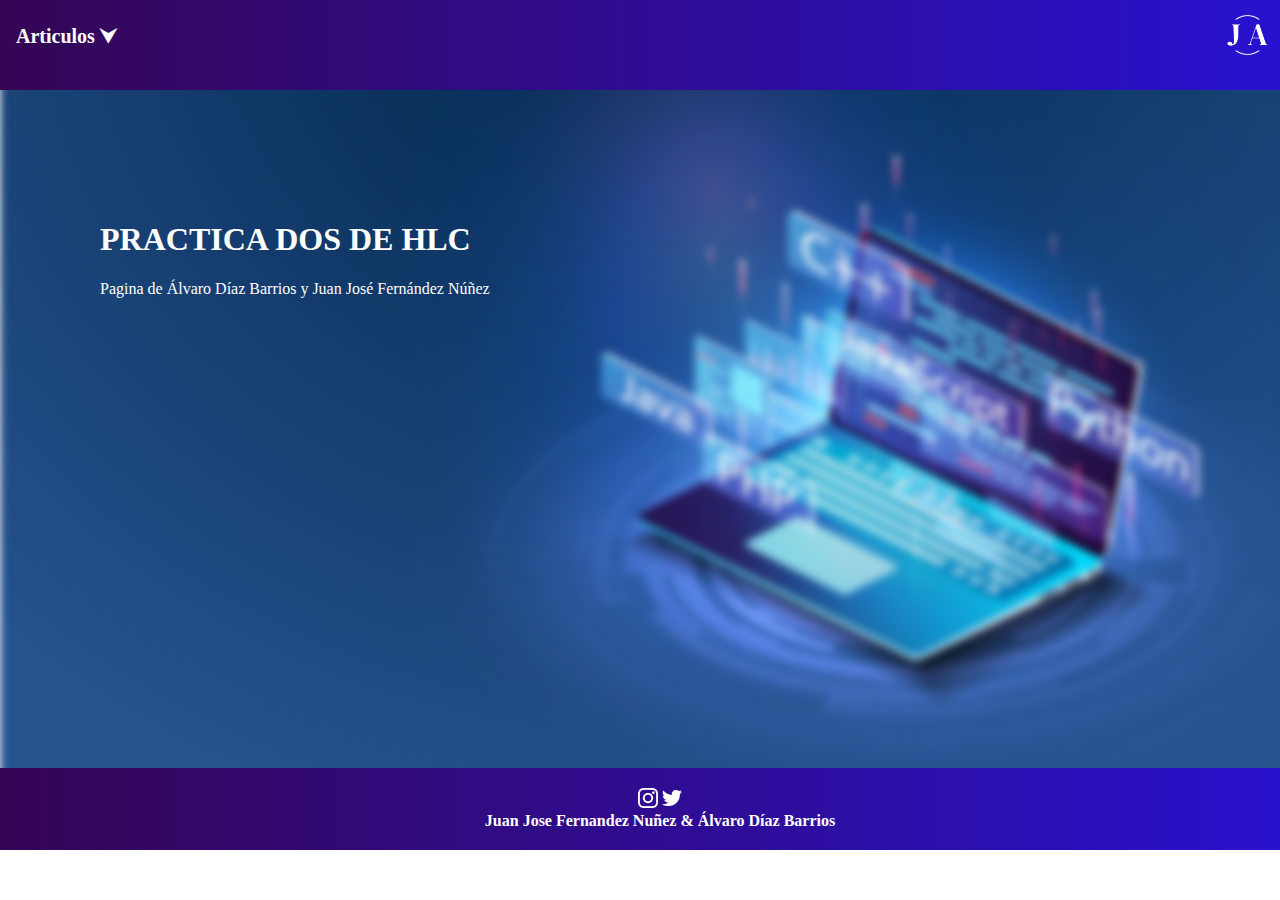
<file: Pagina_AlvaroDiaz_JuanJoseFernandez/index.html>
<!DOCTYPE html>

<html lang="es">

<head>
  <title>PMDM practica 2</title>
  <meta name="description" content="Práctica 2 de la asignatura de PMDM del segundo trimestre">
  <meta name="author" content="Juan José Fernandez Nuñez & Álvaro Díaz Barrios">
  <meta name="viewport" content="width=device-width, initial-scale=1">
  

  <link rel="stylesheet" href="estilos/estilo.css">
  
</head>

<body>
  <header>

    <div class="headerBG">
      <div class="headerMenu">

        <div class="menu">
          <a class="menubtn">Articulos &#11167;</a>
          <div class="menu-content">
            <a href="Frameworks/frameworks.html">Frameworks</a>
            <a href="Juego/juego.html">Juego</a>
            <a href="Javascript/javaScript.html">JavaScript</a>
            <a href="Bootstrap/Bootstrap.html">Bootstrap</a>
            <a href="Jquery/jquery.html">JQuery</a>
            <a href="../formulario/formulario.html">Formulario</a>

          </div>
        </div>

      </div>

      <div class="headerLogo">
        <a href="index.html"><img src="resources/logo.png" alt=""></a>
      </div>

    </div>
  </header>

  <div class="contenido">
    
    
    <div class="texto">
      <h1>PRACTICA DOS DE HLC</h1>
      <section> Pagina de Álvaro Díaz Barrios y Juan José Fernández Núñez</section>
    </div>
   
  </div>
  <div>
  <img class="fondo" src="resources/Fondo.jpg">
</div>
  <footer>
    <div class="footer">
      <div class="redesSociales">
        <a href="https://www.instagram.com/" target="_blank"> <img src="resources/insta.png" /></a>
        <a href="https://twitter.com/" target="_blank"> <img src="resources/twitter.png" /> </a>

      </div>
      <div class="autores">
        <span>Juan Jose Fernandez Nuñez & Álvaro Díaz Barrios</span>
      </div>
    </div>
  </footer>
  
</body>

</html>
</file>
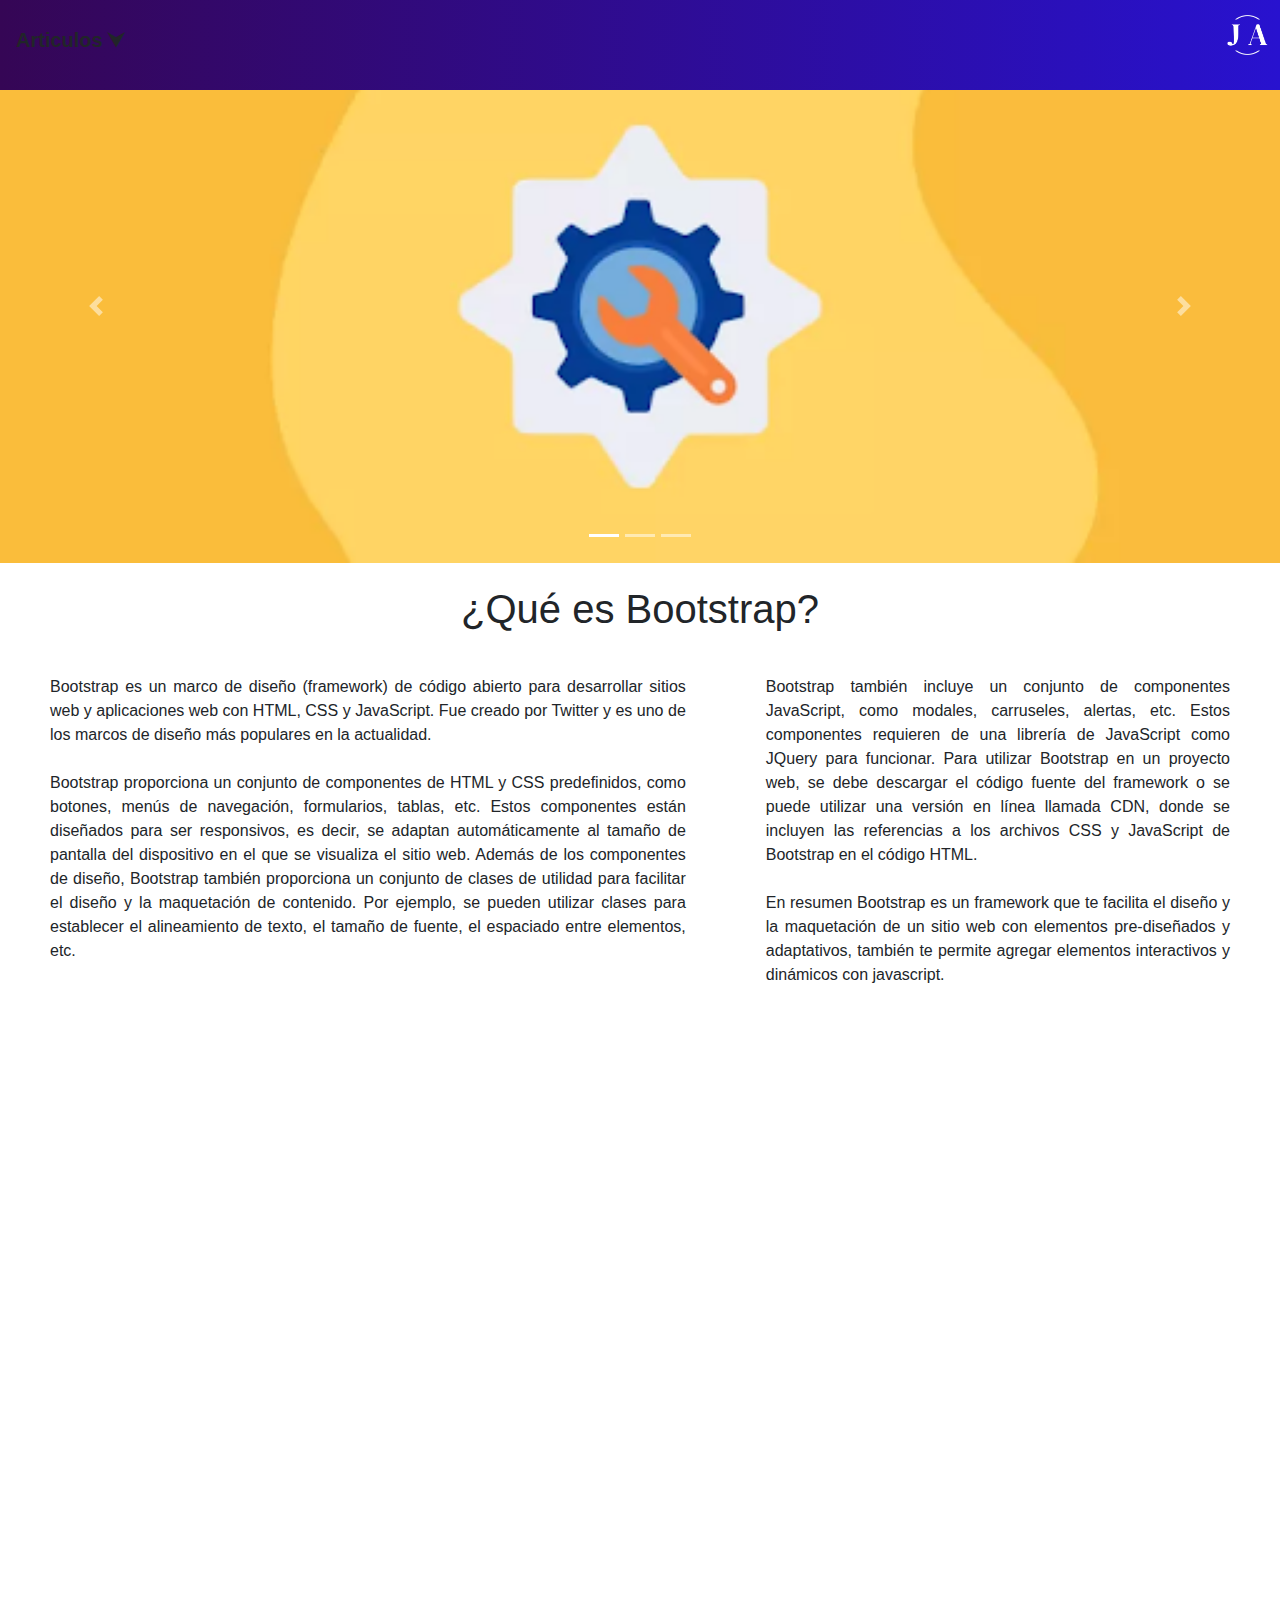
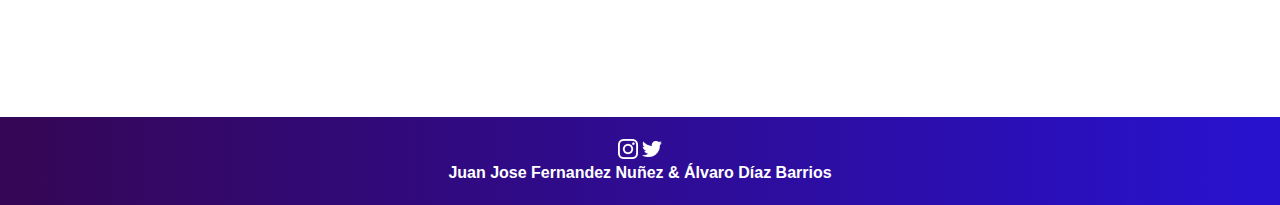
<file: Pagina_AlvaroDiaz_JuanJoseFernandez/Bootstrap/Bootstrap.html>
<!DOCTYPE html>

<html lang="es">

<head>
    <title>PMDM practica 2</title>
    <meta name="description" content="Práctica 2 de la asignatura de PMDM del segundo trimestre">
    <meta name="author" content="Juan José Fernandez Nuñez">
    <meta name="viewport" content="width=device-width, initial-scale=1">
    <meta charset="utf-8">
    <meta name="viewport" content="width=device-width, initial-scale=1, shrink-to-fit=no">

    <!-- Bootstrap CSS -->
    <link rel="stylesheet" href="https://cdn.jsdelivr.net/npm/bootstrap@4.4.1/dist/css/bootstrap.min.css"
        integrity="sha384-Vkoo8x4CGsO3+Hhxv8T/Q5PaXtkKtu6ug5TOeNV6gBiFeWPGFN9MuhOf23Q9Ifjh" crossorigin="anonymous">


    <link rel="stylesheet" href="../estilos/bootstrap_estilo.css">



</head>

<body>
    <header>

        <div class="headerBG">
            <div class="headerMenu">

                <div class="menu">
                    <a class="menubtn">Articulos &#11167;</a>
                    <div class="menu-content">
                        <a href="../Frameworks/frameworks.html">Frameworks</a>
                        <a href="../Juego/juego.html">Juego</a>
                        <a href="../JavaScript/javaScript.html">JavaScript</a>
                        <a href="../Jquery/jquery.html">JQuery</a>
                        <a href="../formulario/formulario.html">Formulario</a>

                    </div>
                </div>

            </div>

            <div class="headerLogo">
                <a href="../index.html"><img src="../resources/logo.png" alt=""></a>
            </div>

        </div>
    </header>

    <div id="carouselExampleIndicators" class="carousel slide" data-ride="carousel">
        <ol class="carousel-indicators">
            <li data-target="#carouselExampleIndicators" data-slide-to="0" class="active"></li>
            <li data-target="#carouselExampleIndicators" data-slide-to="1"></li>
            <li data-target="#carouselExampleIndicators" data-slide-to="2"></li>
        </ol>
        <div class="carousel-inner">
            <div class="carousel-item active">
                <img class="d-block w-100" src="../resources/framework.png" alt="First slide">
            </div>
            <div class="carousel-item">
                <img class="d-block w-100" src="../resources/js.jpg" alt="Second slide">
            </div>
            <div class="carousel-item">
                <img class="d-block w-100" src="../resources/boot.png" alt="Third slide">
            </div>
        </div>
        <a class="carousel-control-prev" href="#carouselExampleIndicators" role="button" data-slide="prev">
            <span class="carousel-control-prev-icon" aria-hidden="true"></span>
            <span class="sr-only">Anterior</span>
        </a>
        <a class="carousel-control-next" href="#carouselExampleIndicators" role="button" data-slide="next">
            <span class="carousel-control-next-icon" aria-hidden="true"></span>
            <span class="sr-only">Siguiente</span>
        </a>

    </div>

    <section class="texto">
        <br><br><br>
        <h1>¿Qué es Bootstrap?</h1>
        <br>
        <div class="textoMasPequeno">
        <div class="column1">
            <article>
                Bootstrap es un marco de diseño (framework) de código abierto para desarrollar sitios web y aplicaciones web
                con HTML, CSS y JavaScript. Fue creado por Twitter y es uno de los marcos de diseño más populares en la
                actualidad.
            </article>
        <br>
            <article>
                Bootstrap proporciona un conjunto de componentes de HTML y CSS predefinidos, como botones, menús de
                navegación, formularios, tablas, etc. Estos componentes están diseñados para ser responsivos, es decir, se
                adaptan automáticamente al tamaño de pantalla del dispositivo en el que se visualiza el sitio web.
                Además de los componentes de diseño, Bootstrap también proporciona un conjunto de clases de utilidad para
                facilitar el diseño y la maquetación de contenido. Por ejemplo, se pueden utilizar clases para establecer el
                alineamiento de texto, el tamaño de fuente, el espaciado entre elementos, etc.
            </article>
            <br>
        </div>
        <div>  </div>
        <div class="column2">
        <article>
            Bootstrap también incluye un conjunto de componentes JavaScript, como modales, carruseles, alertas, etc.
            Estos componentes requieren de una librería de JavaScript como JQuery para funcionar.
            Para utilizar Bootstrap en un proyecto web, se debe descargar el código fuente del framework o se puede
            utilizar una versión en línea llamada CDN, donde se incluyen las referencias a los archivos CSS y JavaScript
            de Bootstrap en el código HTML.
        </article>
        <br>
        <article>
            En resumen Bootstrap es un framework que te facilita el diseño y la maquetación de un sitio web con
            elementos pre-diseñados y adaptativos, también te permite agregar elementos interactivos y dinámicos con
            javascript.

        </article>
    </div>
</div>
    </section>

    <div class="embed-responsive embed-responsive-16by9">
        <iframe class="embed-responsive-item" src="https://www.youtube.com/watch?v=dQw4w9WgXcQ"></iframe>
    </div>


    <footer>
        <div class="footer">
            <div class="redesSociales">
                <a href="https://www.instagram.com/" target="_blank"> <img src="../resources/insta.png" /></a>
                <a href="https://twitter.com/" target="_blank"> <img src="../resources/twitter.png" /> </a>

            </div>
            <div class="autores">
                <span>Juan Jose Fernandez Nuñez & Álvaro Díaz Barrios</span>
            </div>
        </div>
    </footer>

    <script src="https://code.jquery.com/jquery-3.4.1.slim.min.js"
        integrity="sha384-J6qa4849blE2+poT4WnyKhv5vZF5SrPo0iEjwBvKU7imGFAV0wwj1yYfoRSJoZ+n"
        crossorigin="anonymous"></script>
    <script src="https://cdn.jsdelivr.net/npm/popper.js@1.16.0/dist/umd/popper.min.js"
        integrity="sha384-Q6E9RHvbIyZFJoft+2mJbHaEWldlvI9IOYy5n3zV9zzTtmI3UksdQRVvoxMfooAo"
        crossorigin="anonymous"></script>
    <script src="https://cdn.jsdelivr.net/npm/bootstrap@4.4.1/dist/js/bootstrap.min.js"
        integrity="sha384-wfSDF2E50Y2D1uUdj0O3uMBJnjuUD4Ih7YwaYd1iqfktj0Uod8GCExl3Og8ifwB6"
        crossorigin="anonymous"></script>
</body>

</html>
</file>
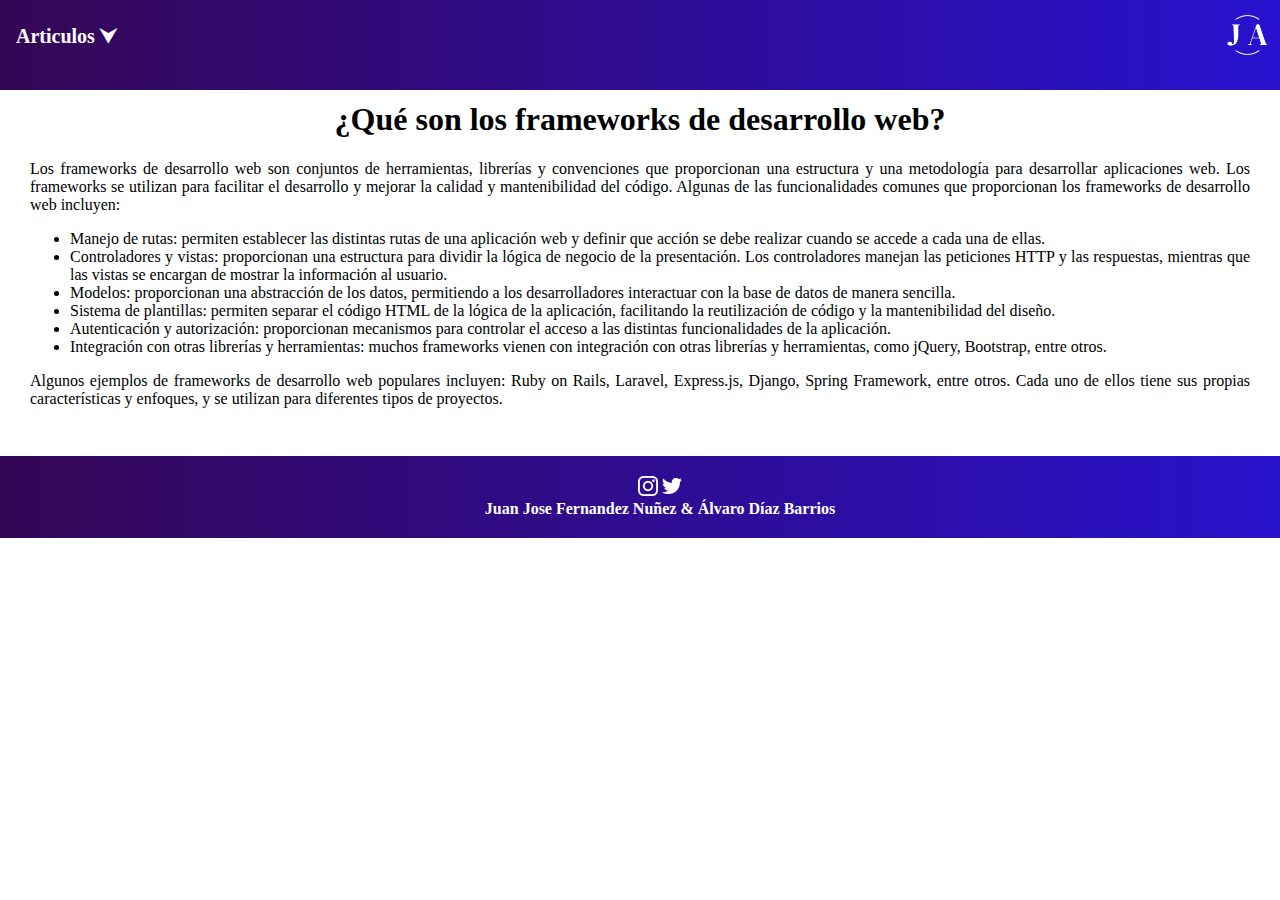
<file: Pagina_AlvaroDiaz_JuanJoseFernandez/Frameworks/frameworks.html>
<!DOCTYPE html>

<html lang="es">

<head>
  <title>PMDM practica 2</title>
  <meta name="description" content="Práctica 2 de la asignatura de PMDM del segundo trimestre">
  <meta name="author" content="Juan José Fernandez Nuñez & Álvaro Díaz Barrios">
  <meta name="viewport" content="width=device-width, initial-scale=1">
  

  <link rel="stylesheet" href="../estilos/estilo.css">
  <link rel="stylesheet" href="../estilos/frameworks_estilo.css">
  
</head>

<body>
  <header>

    <div class="headerBG">
      <div class="headerMenu">

        <div class="menu">
          <a class="menubtn">Articulos &#11167;</a>
          <div class="menu-content">
            
            <a href="../Juego/juego.html">Juego</a>
            <a href="../JavaScript/javaScript.html">JavaScript</a>
            <a href="../Bootstrap/Bootstrap.html">Bootstrap</a>
            <a href="../Jquery/jquery.html">JQuery</a>
            <a href="../formulario/formulario.html">Formulario</a>

          </div>
        </div>

      </div>

      <div class="headerLogo">
        <a href="index.html"><img src="../resources/logo.png" alt=""></a>
      </div>

    </div>
  </header>

  <div class="contenido">
    
    
    <div class="textFrame">
      <h1>¿Qué son los frameworks de desarrollo web?</h1>
      <section> 
        <article>
            Los frameworks de desarrollo web son conjuntos de herramientas, librerías y convenciones que proporcionan una estructura y una metodología para desarrollar aplicaciones web. Los frameworks se utilizan para facilitar el desarrollo y mejorar la calidad y mantenibilidad del código.
            Algunas de las funcionalidades comunes que proporcionan los frameworks de desarrollo web incluyen:
            <ul>
                <li>
                    Manejo de rutas: permiten establecer las distintas rutas de una aplicación web y definir que acción se debe realizar cuando se accede a cada una de ellas.

                </li>
                <li>Controladores y vistas: proporcionan una estructura para dividir la lógica de negocio de la presentación. Los controladores manejan las peticiones HTTP y las respuestas, mientras que las vistas se encargan de mostrar la información al usuario.</li>
                <li>Modelos: proporcionan una abstracción de los datos, permitiendo a los desarrolladores interactuar con la base de datos de manera sencilla.
                </li>
                <li>Sistema de plantillas: permiten separar el código HTML de la lógica de la aplicación, facilitando la reutilización de código y la mantenibilidad del diseño.
                </li>
                <li>Autenticación y autorización: proporcionan mecanismos para controlar el acceso a las distintas funcionalidades de la aplicación.
                </li>
                <li>Integración con otras librerías y herramientas: muchos frameworks vienen con integración con otras librerías y herramientas, como jQuery, Bootstrap, entre otros.</li>
            </ul>
            Algunos ejemplos de frameworks de desarrollo web populares incluyen: Ruby on Rails, Laravel, Express.js, Django, Spring Framework, entre otros. Cada uno de ellos tiene sus propias características y enfoques, y se utilizan para diferentes tipos de proyectos.
        </article>
    </section>
    <br>
    </div>
   
  </div>
  
  <footer>
    <div class="footer">
      <div class="redesSociales">
        <a href="https://www.instagram.com/" target="_blank"> <img src="../resources/insta.png" /></a>
        <a href="https://twitter.com/" target="_blank"> <img src="../resources/twitter.png" /> </a>

      </div>
      <div class="autores">
        <span>Juan Jose Fernandez Nuñez & Álvaro Díaz Barrios</span>
      </div>
    </div>
  </footer>
  
</body>

</html>
</file>
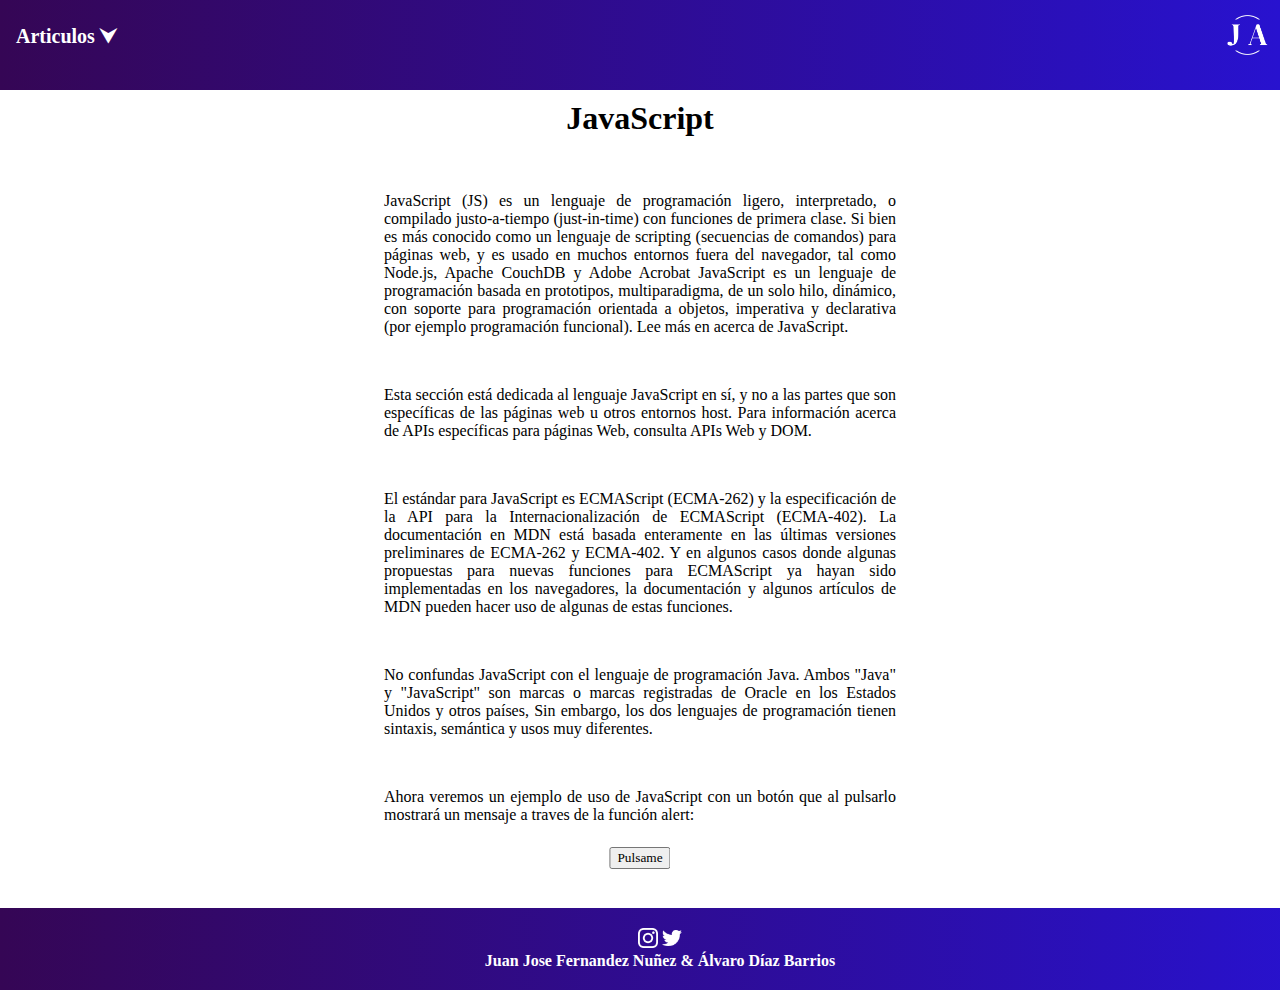
<file: Pagina_AlvaroDiaz_JuanJoseFernandez/JavaScript/javaScript.html>
<!DOCTYPE html>

<html lang="es">

<head>
  <title>PMDM practica 2</title>
  <meta name="description" content="Práctica 2 de la asignatura de PMDM del segundo trimestre">
  <meta name="author" content="Álvaro Díaz Barrios">
  <meta name="viewport" content="width=device-width, initial-scale=1">
  

  <link rel="stylesheet" href="../estilos/javaScript.css">
  <link rel="stylesheet" href="../estilos/estilo.css">
  
</head>

<body>
  <header>

    <div class="headerBG">
      <div class="headerMenu">

        <div class="menu">
          <a class="menubtn">Articulos &#11167;</a>
          <div class="menu-content">
            <a href="../Frameworks/frameworks.html">Frameworks</a>
            <a href="../Juego/juego.html">Juego</a>
            <a href="../Bootstrap/Bootstrap.html">Bootstrap</a>
            <a href="../Jquery/jquery.html">JQuery</a>
            <a href="../formulario/formulario.html">Formulario</a>

          </div>
        </div>

      </div>

      <div class="headerLogo">
        <a href="../index.html"><img src="../resources/logo.png" alt=""></a>
      </div>

    </div>
  </header>

  <div class="contenido">
    
    <section class="textoJS">
        <article id="a1">
            <h1 id="h1"></h1> <br>
            <p id="p1"></p> <br>
            <p id="p2"></p> <br>
            <p id="p3" onmouseover="azul()" onmouseleave="negro()"></p> <br>
            <p id="p4"></p> <br>
        </article>
        <article id="a2">
            <p id="p5"></p> <br>
            <button id="b1" onclick="mensaje()"></button>
        </article>
    </section>
    <script src="../scripts/javaScript.js"></script>
   
  </div>
  
  <footer>
    <div class="footer">
      <div class="redesSociales">
        <a href="https://www.instagram.com/" target="_blank"> <img src="../resources/insta.png" /></a>
        <a href="https://twitter.com/" target="_blank"> <img src="../resources/twitter.png" /> </a>

      </div>
      <div class="autores">
        <span>Juan Jose Fernandez Nuñez & Álvaro Díaz Barrios</span>
      </div>
    </div>
  </footer>
</body>

</html
</file>
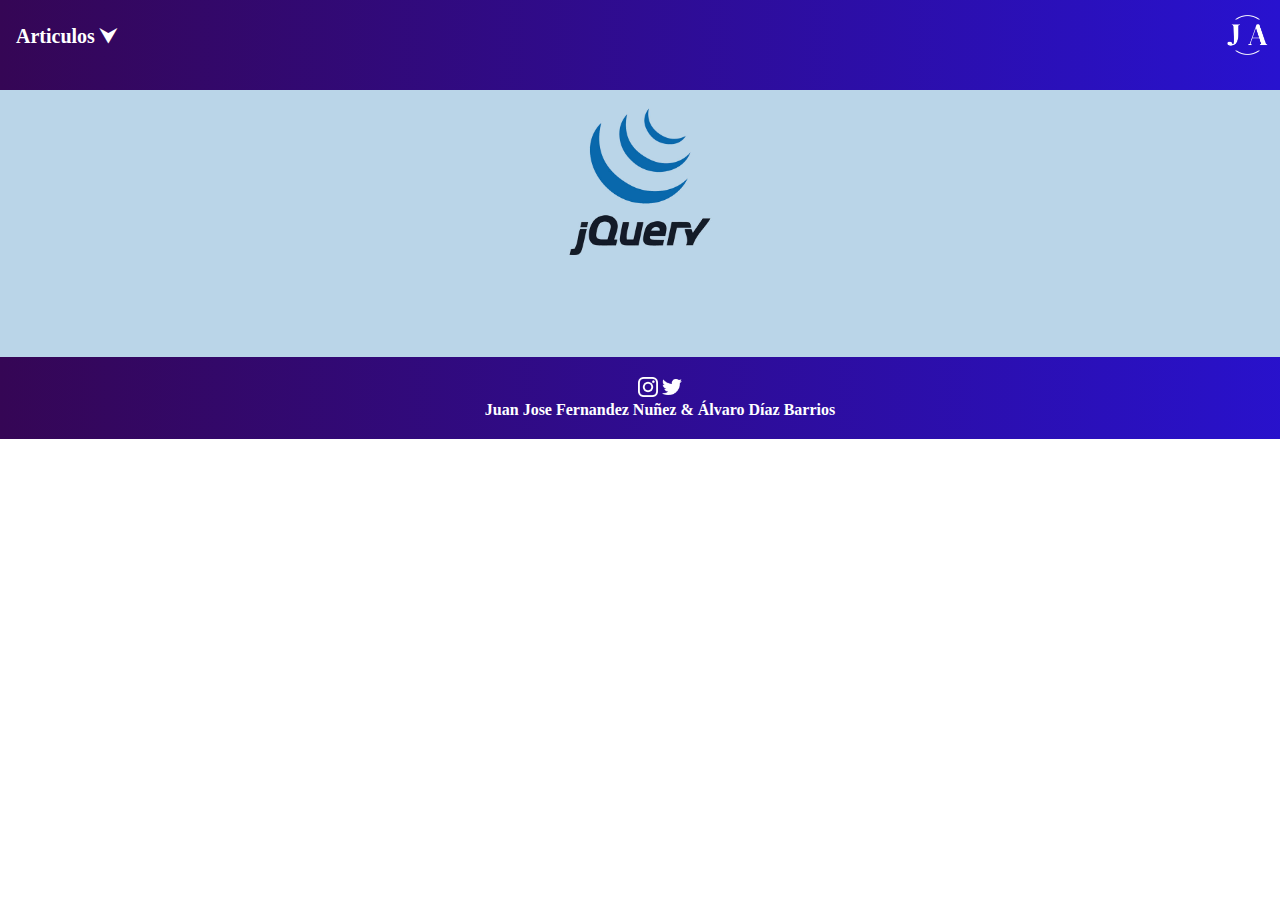
<file: Pagina_AlvaroDiaz_JuanJoseFernandez/Jquery/jquery.html>
<!DOCTYPE html>

<html lang="es">

<head>
    <title>PMDM practica 2</title>
    <meta name="description" content="Práctica 2 de la asignatura de PMDM del segundo trimestre">
    <meta name="author" content="Juan José Fernandez Nuñez">
    <meta name="viewport" content="width=device-width, initial-scale=1">


    <link rel="stylesheet" href="../estilos/estilo.css">
    <link rel="stylesheet" href="../estilos/jquery_estilo.css">
    <script src="https://ajax.googleapis.com/ajax/libs/jquery/3.6.1/jquery.min.js"></script>
    <script src="../scripts/jquery.js"></script>
        
    
</head>

<body>
    <header>

        <div class="headerBG">
            <div class="headerMenu">

                <div class="menu">
                    <a class="menubtn">Articulos &#11167;</a>
                    <div class="menu-content">
                        <a href="../Frameworks/frameworks.html">Frameworks</a>
                        <a href="../Juego/juego.html">Juego</a>
                        <a href="../JavaScript/javaScript.html">JavaScript</a>
                        <a href="../Bootstrap/Bootstrap.html">Bootstrap</a>
                        <a href="../formulario/formulario.html">Formulario</a>


                    </div>
                </div>

            </div>

            <div class="headerLogo">

                <a href="../index.html"><img src="../resources/logo.png" alt=""></a>
            </div>

        </div>
    </header>

    <div id="banner" class="banner">
        <img class="introIMG" src="../resources/jquery_banner.jpg">
    </div>
    <div class="contenido">


        <div id ="text"class="textoGeneral">
            <br>
            <section>
                <h1>¿Qué es JQuery?</h1>
                <article class="text">
                    <div class="column1">
                        jQuery es una biblioteca de JavaScript de código abierto que facilita la manipulación y el
                        manejo de
                        eventos en el documento HTML. Fue lanzada en 2006 y es una de las bibliotecas de JavaScript más
                        populares en la actualidad.

                        <br>
                        <br>
                        Una de las principales ventajas de jQuery es que proporciona una interfaz sencilla para
                        interactuar
                        con el DOM (Document Object Model) del navegador, lo que permite a los desarrolladores manipular
                        elementos HTML y CSS de manera fácil y eficiente.
                        <br>
                        <br>
                        jQuery también proporciona un conjunto de funciones y métodos para manejar eventos, como clics
                        de
                        mouse, teclado, carga de página, entre otros. Esto permite a los desarrolladores crear
                        interacciones
                        y efectos visuales dinámicos en el sitio web.
                    </div>
                    <div class="column2">
                        
                        
                        
                        Otra característica importante de jQuery es su compatibilidad con diferentes navegadores, lo que
                        significa que el código escrito con jQuery funcionará de manera consistente en diferentes
                        navegadores web.
                        <br>
                        <br>
                        Además, jQuery cuenta con una gran cantidad de plugins desarrollados por la comunidad, lo que
                        permite a los desarrolladores añadir funcionalidades adicionales a su proyecto de manera
                        sencilla.
                        <br>
                    </div>

                </article>
            </section>
        </div>

    </div>

    <footer>
        <div class="footer">
            <div class="redesSociales">
                <a href="https://www.instagram.com/" target="_blank"> <img src="../resources/insta.png" /></a>
                <a href="https://twitter.com/" target="_blank"> <img src="../resources/twitter.png" /> </a>

            </div>
            <div class="autores">
                <span>Juan Jose Fernandez Nuñez & Álvaro Díaz Barrios</span>
            </div>
        </div>
    </footer>
</body>

</html>
</file>
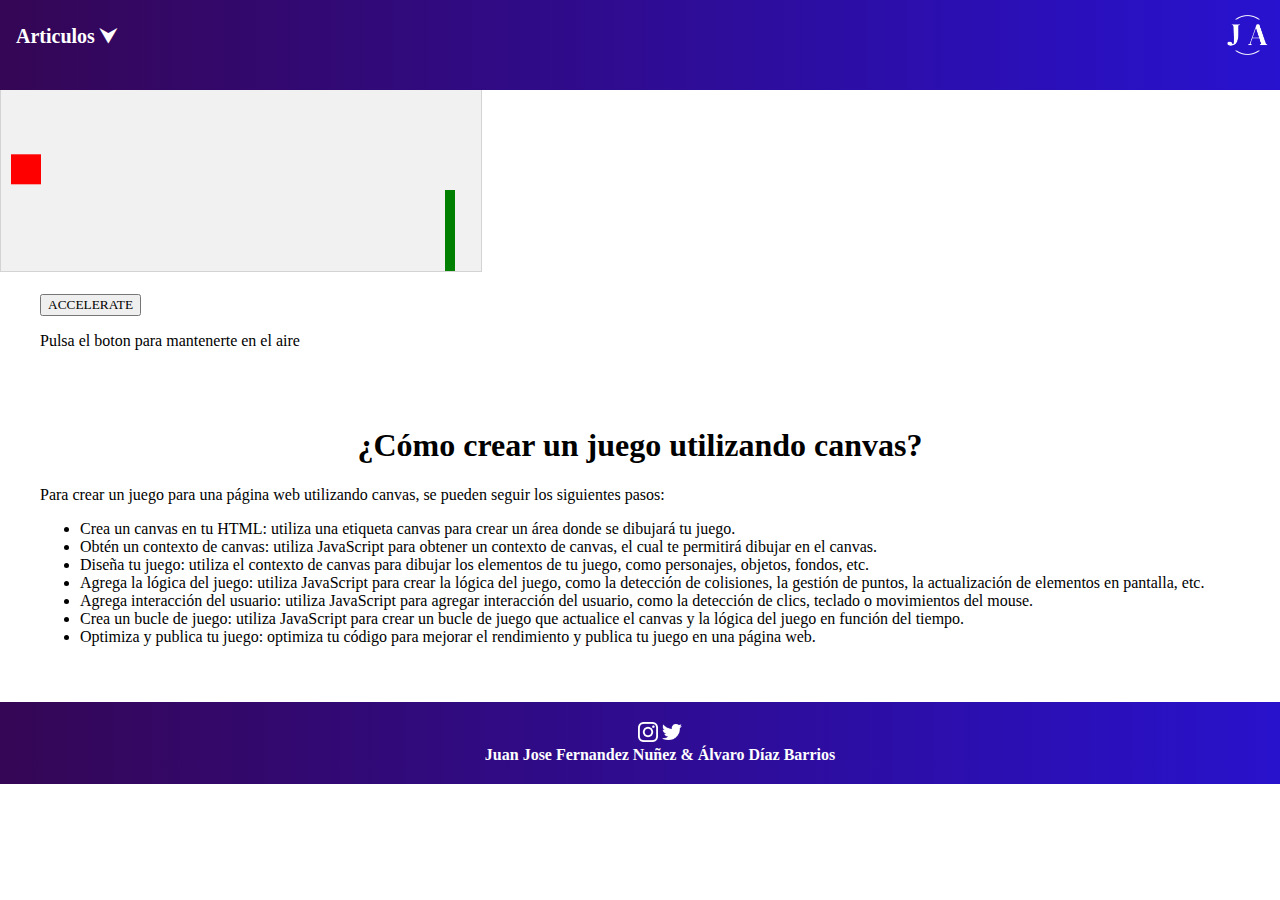
<file: Pagina_AlvaroDiaz_JuanJoseFernandez/Juego/juego.html>
<!DOCTYPE html>

<html lang="es">

<head>
  <title>PMDM practica 2</title>
  <meta name="description" content="Práctica 2 de la asignatura de PMDM del segundo trimestre">
  <meta name="author" content="Juan José Fernandez Nuñez">
  <meta name="viewport" content="width=device-width, initial-scale=1">
  
  <meta name="viewport" content="width=device-width, initial-scale=1.0"/>
  
  <link rel="stylesheet" href="../estilos/estilo.css">
  <link rel="stylesheet" href="../estilos/juego_estilo.css">
  
</head>

<body onload="startGame()">
  <header>

    <div class="headerBG">
      <div class="headerMenu">

        <div class="menu">
          <a class="menubtn">Articulos &#11167;</a>
          <div class="menu-content">
            <a href="../Frameworks/frameworks.html">Frameworks</a>
            
            <a href="../JavaScript/javaScript.html">JavaScript</a>
            <a href="../Bootstrap/Bootstrap.html">Bootstrap</a>
            <a href="../Jquery/jquery.html">JQuery</a>
            <a href="../formulario/formulario.html">Formulario</a>
            <a href="../formulario/formulario.html">Formulario</a>

          </div>
        </div>

      </div>

      <div class="headerLogo">
        <a href="../index.html"><img src="../resources/logo.png" alt=""></a>
      </div>

    </div>
  </header>
<div class="juego">
<script>
    
    var myGamePiece;
    var myObstacles = [];
    var myScore;
    
    function startGame() {
        myGamePiece = new component(30, 30, "red", 10, 120);
        myGamePiece.gravity = 0.05;
        myScore = new component("30px", "Consolas", "black", 280, 40, "text");
        myGameArea.start();
    }
    
    var myGameArea = {
        canvas : document.createElement("canvas"),
        start : function() {
            this.canvas.width = 480;
            this.canvas.height = 270;
            this.context = this.canvas.getContext("2d");
            document.body.insertBefore(this.canvas, document.body.childNodes[0]);
            this.frameNo = 0;
            this.interval = setInterval(updateGameArea, 20);
            },
        clear : function() {
            this.context.clearRect(0, 0, this.canvas.width, this.canvas.height);
        }
    }
    
    function component(width, height, color, x, y, type) {
        this.type = type;
        this.score = 0;
        this.width = width;
        this.height = height;
        this.speedX = 0;
        this.speedY = 0;    
        this.x = x;
        this.y = y;
        this.gravity = 0;
        this.gravitySpeed = 0;
        this.update = function() {
            ctx = myGameArea.context;
            if (this.type == "text") {
                ctx.font = this.width + " " + this.height;
                ctx.fillStyle = color;
                ctx.fillText(this.text, this.x, this.y);
            } else {
                ctx.fillStyle = color;
                ctx.fillRect(this.x, this.y, this.width, this.height);
            }
        }
        this.newPos = function() {
            this.gravitySpeed += this.gravity;
            this.x += this.speedX;
            this.y += this.speedY + this.gravitySpeed;
            this.hitBottom();
        }
        this.hitBottom = function() {
            var rockbottom = myGameArea.canvas.height - this.height;
            if (this.y > rockbottom) {
                this.y = rockbottom;
                this.gravitySpeed = 0;
            }
        }
        this.crashWith = function(otherobj) {
            var myleft = this.x;
            var myright = this.x + (this.width);
            var mytop = this.y;
            var mybottom = this.y + (this.height);
            var otherleft = otherobj.x;
            var otherright = otherobj.x + (otherobj.width);
            var othertop = otherobj.y;
            var otherbottom = otherobj.y + (otherobj.height);
            var crash = true;
            if ((mybottom < othertop) || (mytop > otherbottom) || (myright < otherleft) || (myleft > otherright)) {
                crash = false;
            }
            return crash;
        }
    }
    
    function updateGameArea() {
        var x, height, gap, minHeight, maxHeight, minGap, maxGap;
        for (i = 0; i < myObstacles.length; i += 1) {
            if (myGamePiece.crashWith(myObstacles[i])) {
                return;
            } 
        }
        myGameArea.clear();
        myGameArea.frameNo += 1;
        if (myGameArea.frameNo == 1 || everyinterval(150)) {
            x = myGameArea.canvas.width;
            minHeight = 20;
            maxHeight = 200;
            height = Math.floor(Math.random()*(maxHeight-minHeight+1)+minHeight);
            minGap = 50;
            maxGap = 200;
            gap = Math.floor(Math.random()*(maxGap-minGap+1)+minGap);
            myObstacles.push(new component(10, height, "green", x, 0));
            myObstacles.push(new component(10, x - height - gap, "green", x, height + gap));
        }
        for (i = 0; i < myObstacles.length; i += 1) {
            myObstacles[i].x += -1;
            myObstacles[i].update();
        }
        myScore.text="SCORE: " + myGameArea.frameNo;
        myScore.update();
        myGamePiece.newPos();
        myGamePiece.update();
    }
    
    function everyinterval(n) {
        if ((myGameArea.frameNo / n) % 1 == 0) {return true;}
        return false;
    }
    
    function accelerate(n) {
        myGamePiece.gravity = n;
    }
    </script>
    <br>
    <button onmousedown="accelerate(-0.2)" onmouseup="accelerate(0.05)">ACCELERATE</button>
    <p>Pulsa el boton para mantenerte en el aire</p>
    
  </div>



  <div class="contenido">
    <h1>¿Cómo crear un juego utilizando canvas?</h1>
    <section>
        Para crear un juego para una página web utilizando canvas, se pueden seguir los siguientes pasos:
        <ul>
            <li>Crea un canvas en tu HTML: utiliza una etiqueta canvas para crear un área donde se dibujará tu juego.</li>
            <li>Obtén un contexto de canvas: utiliza JavaScript para obtener un contexto de canvas, el cual te permitirá dibujar en el canvas.
            </li>
            <li>Diseña tu juego: utiliza el contexto de canvas para dibujar los elementos de tu juego, como personajes, objetos, fondos, etc.
            </li>
            <li>Agrega la lógica del juego: utiliza JavaScript para crear la lógica del juego, como la detección de colisiones, la gestión de puntos, la actualización de elementos en pantalla, etc.</li>
            <li>Agrega interacción del usuario: utiliza JavaScript para agregar interacción del usuario, como la detección de clics, teclado o movimientos del mouse.
            </li>
            <li>Crea un bucle de juego: utiliza JavaScript para crear un bucle de juego que actualice el canvas y la lógica del juego en función del tiempo.
            </li>
            <li>Optimiza y publica tu juego: optimiza tu código para mejorar el rendimiento y publica tu juego en una página web.</li>
            
        </ul>

    </section>
  
</div>
  <footer>
    <div class="footer">
      <div class="redesSociales">
        <a href="https://www.instagram.com/" target="_blank"> <img src="../resources/insta.png" /></a>
        <a href="https://twitter.com/" target="_blank"> <img src="../resources/twitter.png" /> </a>

      </div>
      <div class="autores">
        <span>Juan Jose Fernandez Nuñez & Álvaro Díaz Barrios</span>
      </div>
    </div>
  </footer>
  
</body>

</html>
</file>
<file: Pagina_AlvaroDiaz_JuanJoseFernandez/estilos/estilo.css>
.headerBG{
  background: rgb(53,6,85);
  background: linear-gradient(90deg, rgba(53,6,85,1) 0%, rgba(40,18,207,1) 100%);
  position: fixed;
  top: 0;
  width: 100%;
  display: flex;
  justify-content: space-between;
  height: 10%;
  z-index: 100;
}

* {
  font-family: Cambria, Cochin, Georgia, Times, 'Times New Roman', serif;
}
/*Botón del menu*/
.menubtn{
  font-weight: bold;
  color: white;
  padding: 16px;
  font-size: 20px;
  border: none;
  border-radius: 16px;
  
  margin-bottom: 13px;
}
.menu:hover .menubtn{
  color: lightgray;
}
/*div del menu*/
.menu{
  position: relative;
  display: inline-block;
  margin-top: 25px;
}

/*Div de los links del menu*/
.menu-content{
  display: none;
  position: absolute;
  background-color: #f1f1f1;
 margin-top: 10px; 
  margin-left:15px ;
  text-align: center;
  min-width: 160px;
  box-shadow: 0px 8px 16px 0px rgba(0, 0, 0, 0.2);
  z-index: 1;
  border-radius: 16px;
}

/*Links del menu*/
.menu-content a{
  color: black;
  padding: 12px 16px;
  text-decoration: none;
  display: block;
}

/*Reglas específicas del ratón*/
.menu-content a:hover{
  background-color: #ddd;
  border-radius: 16px;
}

.menu:hover .menu-content{
  display: block;
}



.headerLogo{
  position:relative;
  margin-left: 20px;
  margin-top: 15px;
  margin-bottom: 15px;
  
}

.headerLogo img{
  width: 65px;
}

body{
  margin: 0;
  padding: 0;
}
.fondo{
  filter: blur(4px);
  max-width: auto;
  max-height: auto;
  top: 40px;
  vertical-align: middle;
  position: relative;
  overflow: hidden;
}

/*.contenido{
  overflow: scroll;
}*/

.texto{
  color: white;
  position: absolute;
  top:200px;
  left: 100px;
  z-index: 50;
}



.footer img{
  width: 20px;
  filter: invert();
}

.footer img:hover{
  width: 25px;
}

.footer{
  background: rgb(53,6,85);
  background: linear-gradient(90deg, rgba(53,6,85,1) 0%, rgba(40,18,207,1) 100%);
  padding: 20px;
  display: flex;
  flex-direction: column;
  justify-content: space-between;
  position: relative;
  text-align: center;
  color: white;
  font-weight: bold;
  z-index: 100;
  left: 0;
  bottom: 0;
  width: 100%;
}
</file>
<file: Pagina_AlvaroDiaz_JuanJoseFernandez/estilos/frameworks_estilo.css>
.textFrame h1{

    text-align: center;
}

.textFrame{
    margin-top: 50px;
    padding: 30px;
    text-align: justify;
}
</file>
<file: Pagina_AlvaroDiaz_JuanJoseFernandez/estilos/javaScript.css>
.textoJS {
    text-align: justify;
    margin-left: 30%;
    margin-right: 30%;
    margin-bottom: 50px;
    margin-top: 100px;
}

.textoJS h1 {
    text-align: center;
}

.textoJS button {
    margin: 0;
    position: absolute;
    left: 50%;
    -ms-transform: translate(-50%, -50%);
    transform: translate(-50%, -50%);
}
</file>
<file: Pagina_AlvaroDiaz_JuanJoseFernandez/estilos/juego_estilo.css>
canvas {
    border:1px solid #d3d3d3;
    background-color: #f1f1f1;
}


.juego{
    margin-left: 40px;

}

.contenido h1{
    text-align: center;


}

.contenido{
    padding: 40px;
}
</file>
